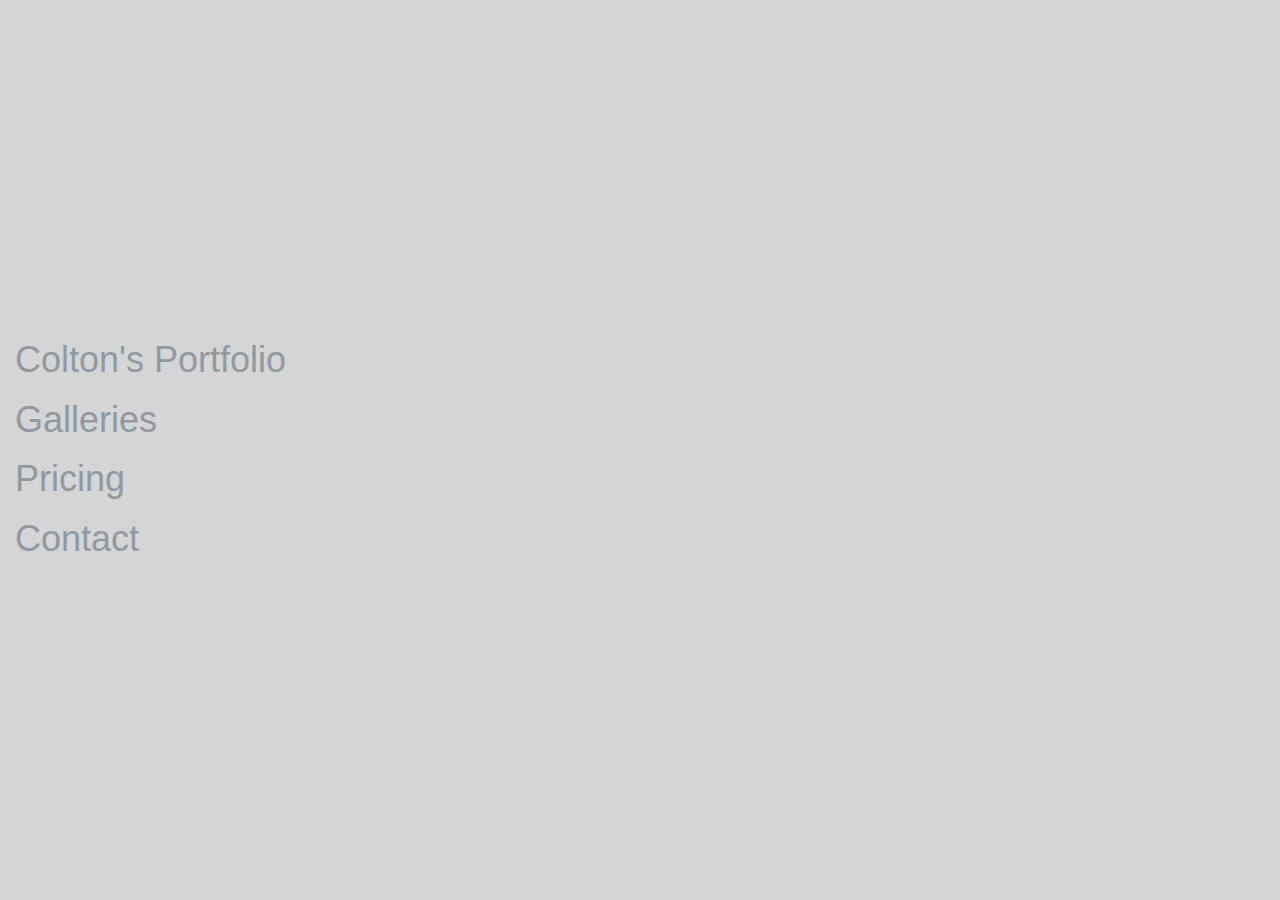
<file: index.html>
<!DOCTYPE html>
<html>
    <head>
        <meta charset="utf-8">
        <meta http-equiv="X-UA-Compatible" content="IE=edge">
        <meta name="viewport" content="width=device-width, initial-scale=1">

        <script src="https://ajax.googleapis.com/ajax/libs/jquery/1.12.4/jquery.min.js"></script>

        <link rel="stylesheet" href="https://maxcdn.bootstrapcdn.com/bootstrap/3.3.7/css/bootstrap.min.css" integrity="sha384-BVYiiSIFeK1dGmJRAkycuHAHRg32OmUcww7on3RYdg4Va+PmSTsz/K68vbdEjh4u" crossorigin="anonymous">

        <script src="https://maxcdn.bootstrapcdn.com/bootstrap/3.3.7/js/bootstrap.min.js" integrity="sha384-Tc5IQib027qvyjSMfHjOMaLkfuWVxZxUPnCJA7l2mCWNIpG9mGCD8wGNIcPD7Txa" crossorigin="anonymous"></script>
        
        <title>Portfolio</title>
        <link rel="stylesheet" type="text/css" href="style.css">
    </head>
    <body>
        <div class="container-fluid cover">
            <h1>Colton's Portfolio</h1>
            <h1><a href="gallery.html">Galleries</a></h1>
            <h1><a href="pricing.html">Pricing</a></h1>
            <h1><a href="contact.html">Contact</a></h1>
        </div>
    </body>
</html>
</file>
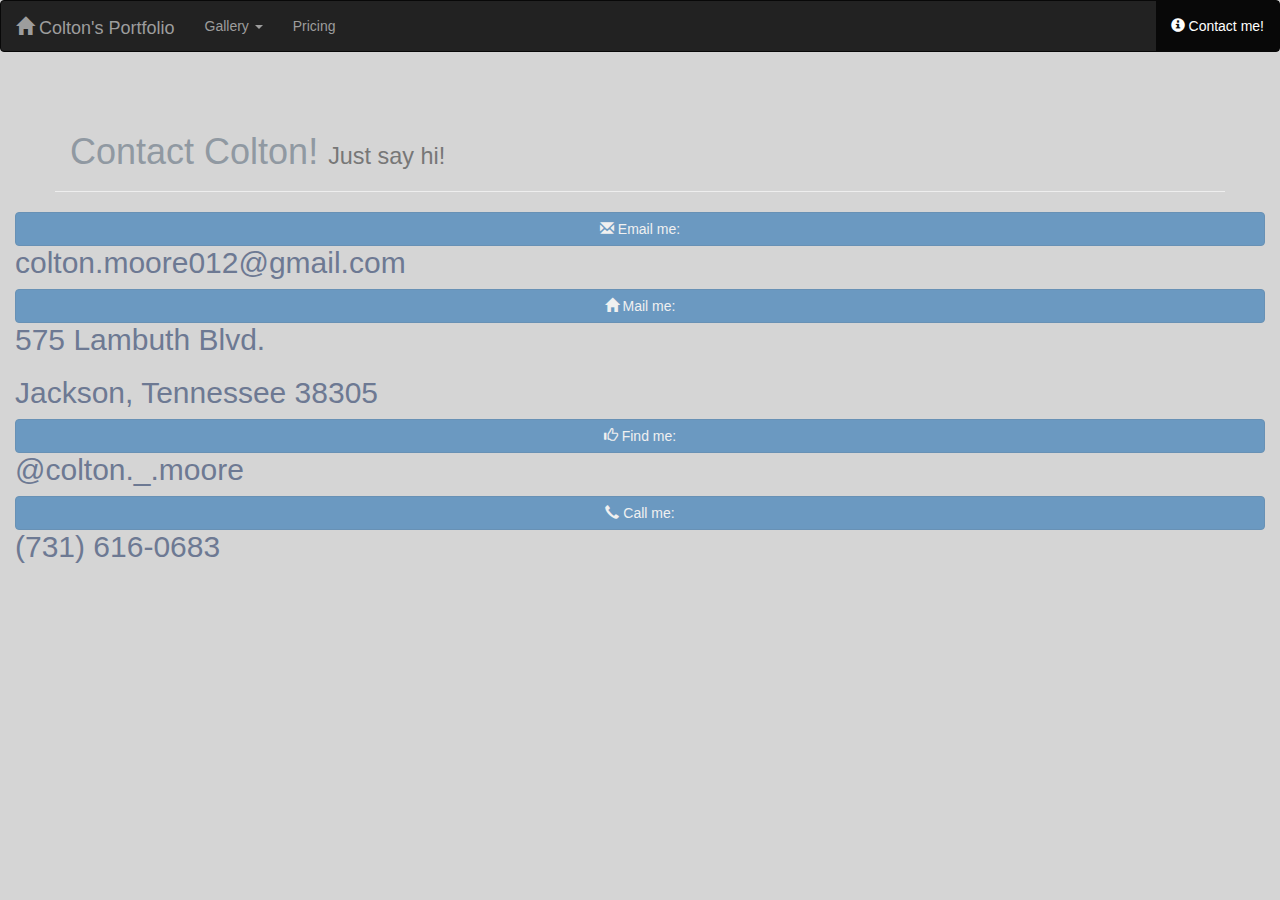
<file: contact.html>
<!DOCTYPE html>
<html>
    <head>
        <meta charset="utf-8">
        <meta http-equiv="X-UA-Compatible" content="IE=edge">
        <meta name="viewport" content="width=device-width, initial-scale=1">

        <script src="https://ajax.googleapis.com/ajax/libs/jquery/1.12.4/jquery.min.js"></script>

        <!-- Bootstrap CSS -->
        <link rel="stylesheet" href="https://maxcdn.bootstrapcdn.com/bootstrap/3.3.7/css/bootstrap.min.css" integrity="sha384-BVYiiSIFeK1dGmJRAkycuHAHRg32OmUcww7on3RYdg4Va+PmSTsz/K68vbdEjh4u" crossorigin="anonymous">

        <!-- Bootstrap JavaScript -->
        <script src="https://maxcdn.bootstrapcdn.com/bootstrap/3.3.7/js/bootstrap.min.js" integrity="sha384-Tc5IQib027qvyjSMfHjOMaLkfuWVxZxUPnCJA7l2mCWNIpG9mGCD8wGNIcPD7Txa" crossorigin="anonymous"></script>
        
        <!-- Custom CSS -->
        <title>Contact Me</title>
        <link rel="stylesheet" type="text/css" href="style.css">
    </head>
    <body>
        <nav class="navbar navbar-inverse">
            <div class="container-fluid">
                <div class="navbar-header navbar-brand">
                    <a class="" href="index.html"><span class="glyphicon glyphicon-home"></span> Colton's Portfolio</a>
                </div>
                <ul class="nav navbar-nav">
                    <li class="dropdown">
                        <a class="dropdown-toggle" data-toggle="dropdown" href="#">
                            Gallery
                            <span class="caret"></span>
                        </a>
                    <ul class="dropdown-menu">
                        <li><a href="gallery.html">All Galleries</a></li>
                        <li class="divider"></li>
                        <li><a href="#">Party Photos</a></li>
                        <li><a href="#">Landscapes</a></li>
                        <li><a href="castle-gallery.html">Castles</a></li>
                        <li><a href="#">Cats</a></li>
                    </ul>
                </li>
                    <li><a href="pricing.html">Pricing</a></li>
                </ul>
                <ul class="nav navbar-nav navbar-right">
                    <li class="active"><a href="contact.html"><span class="glyphicon glyphicon-info-sign"></span> Contact me!</a></li>
                </ul>
            </div>
        </nav>


        <div class="container-fluid">
            <div class="container page-header">
                <h1>Contact Colton! <small>Just say hi!</small></h1>
            </div>
            <p class="text-center">
                <button class="btn btn-primary col-sm-12" type="button" disabled><span class="glyphicon glyphicon-envelope"></span> Email me:</button>
                <h2>colton.moore012@gmail.com</h2>
                <button class="btn btn-primary col-sm-12" type="button" disabled><span class="glyphicon glyphicon-home"></span> Mail me:</button>
                <h2>575 Lambuth Blvd.</h2>
                <h2>Jackson, Tennessee 38305</h2>
                <button class="btn btn-primary col-sm-12" type="button" disabled><span class="glyphicon glyphicon-thumbs-up"></span> Find me:</button>
                <h2>@colton._.moore</h2>
                <button class="btn btn-primary col-sm-12" type="button" disabled><span class="glyphicon glyphicon-earphone"></span> Call me:</button>
                <h2>(731) 616-0683</h2>
            </p>
        </div>
    </body>
</html>
</file>
<file: style.css>
/* Basic styles */
body{
    background-color: #D5D5D5;
}
h1 {
    color: #9099A2; 
}

h2, h3, h4, h5, h6{
    color: #6D7993; /* Accent */
}

a{
    color:inherit;
}

a:hover{
    color:#6D7993;;
}

.jumbotron{
    background-color: #96858F;
}

.front-logo h1{
    color: white;
    margin: 50px;
}

.cover .col-sm-2{
    height: 200px;
    margin: 50px 0px;
}

.front-nav-1{
    background-color: #64271b;
}

.front-nav-2{
    background-color: #354243;
}

.front-nav-3{
    background-color: #80598d;
}

img.img-rounded{
    width: 200px;
    height: 200px;
}

.hyperlink{
    font-size: 30px;
    color: #6D7993
}

th{
    background-color: #96858F;
}

img.detail{
    width: 100%;
    height: auto;
}


/* Homepage styles*/
.cover{
    height:300px;
    margin-top:25%;
    background: url(https://www.publicdomainpictures.net/pictures/140000/t2/ark-texture-impasto-color-swirl-.jpg);
    background-size: cover;
}

.carousel-inner > .item > img {
    min-width: 100%;
    height: 500px;
    display: block;
}
</file>
